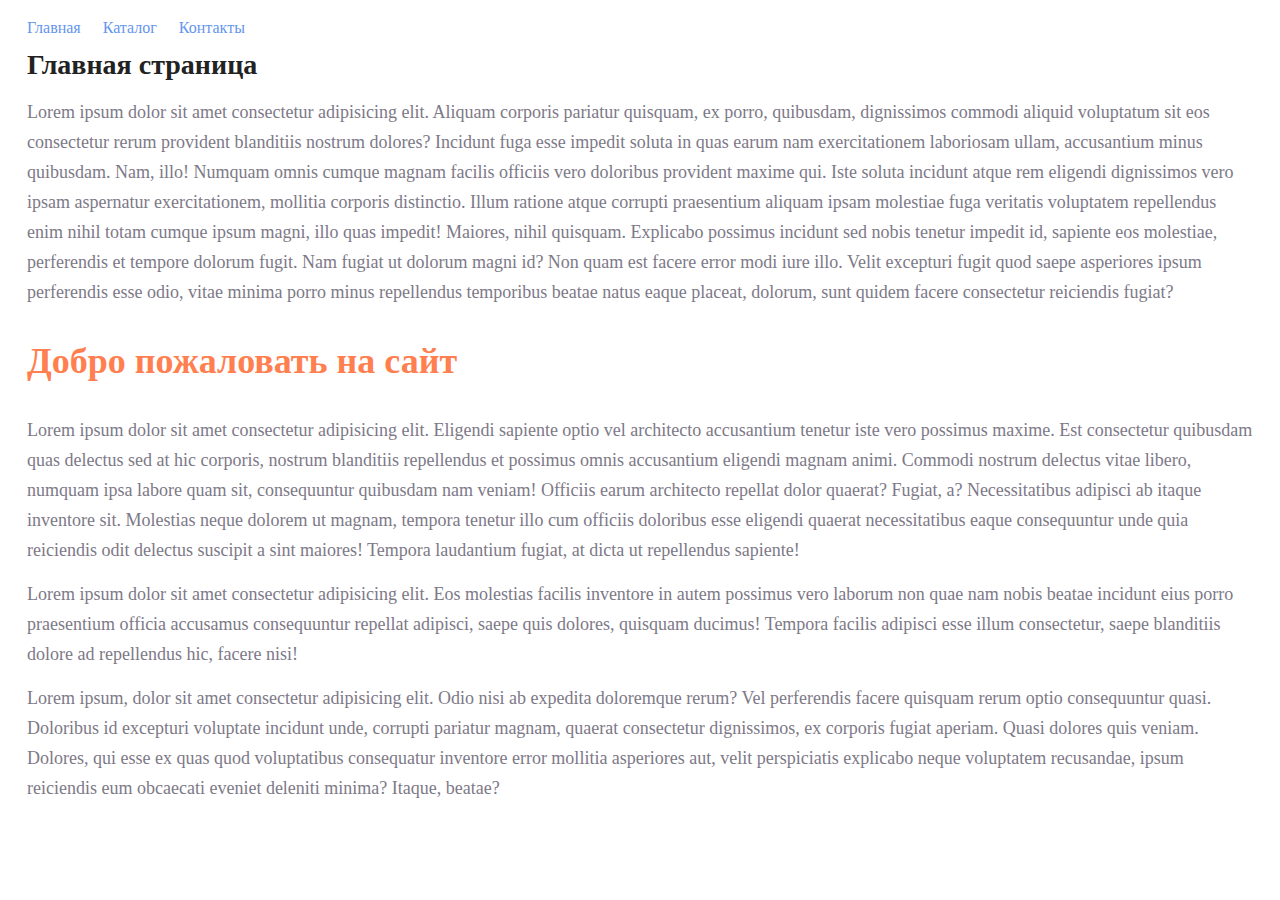
<file: index.html>
<!DOCTYPE html>
<html lang="en">

<head>
    <meta charset="UTF-8">
    <meta name="viewport" content="width=device-width, initial-scale=1.0">
    <title>Домашняя работа</title>
    <link rel="stylesheet" href="styles.css">
</head>

<body>
    <a class="links" href="#">Главная</a>
    <a class="links" href="./catalog/catalog.html">Каталог</a>
    <a class="links" href="#">Контакты</a>
    <h1 class="h1">Главная страница</h1>
    <p class="paragraph">Lorem ipsum dolor sit amet consectetur adipisicing elit. Aliquam corporis pariatur quisquam, ex porro, quibusdam,
        dignissimos commodi aliquid voluptatum sit eos consectetur rerum provident blanditiis nostrum dolores? Incidunt
        fuga esse impedit soluta in quas earum nam exercitationem laboriosam ullam, accusantium minus quibusdam. Nam,
        illo! Numquam omnis cumque magnam facilis officiis vero doloribus provident maxime qui. Iste soluta incidunt
        atque rem eligendi dignissimos vero ipsam aspernatur exercitationem, mollitia corporis distinctio. Illum ratione
        atque corrupti praesentium aliquam ipsam molestiae fuga veritatis voluptatem repellendus enim nihil totam cumque
        ipsum magni, illo quas impedit! Maiores, nihil quisquam. Explicabo possimus incidunt sed nobis tenetur impedit
        id, sapiente eos molestiae, perferendis et tempore dolorum fugit. Nam fugiat ut dolorum magni id? Non quam est
        facere error modi iure illo. Velit excepturi fugit quod saepe asperiores ipsum perferendis esse odio, vitae
        minima porro minus repellendus temporibus beatae natus eaque placeat, dolorum, sunt quidem facere consectetur
        reiciendis fugiat?</p>
    <h2 class="h2">Добро пожаловать на сайт</h2>
    <p class="paragraph">Lorem ipsum dolor sit amet consectetur adipisicing elit. Eligendi sapiente optio vel architecto accusantium
        tenetur iste vero possimus maxime. Est consectetur quibusdam quas delectus sed at hic corporis, nostrum
        blanditiis repellendus et possimus omnis accusantium eligendi magnam animi. Commodi nostrum delectus vitae
        libero, numquam ipsa labore quam sit, consequuntur quibusdam nam veniam! Officiis earum architecto repellat
        dolor quaerat? Fugiat, a? Necessitatibus adipisci ab itaque inventore sit. Molestias neque dolorem ut magnam,
        tempora tenetur illo cum officiis doloribus esse eligendi quaerat necessitatibus eaque consequuntur unde quia
        reiciendis odit delectus suscipit a sint maiores! Tempora laudantium fugiat, at dicta ut repellendus sapiente!
    </p>
    <p class="paragraph">Lorem ipsum dolor sit amet consectetur adipisicing elit. Eos molestias facilis inventore in autem possimus vero
        laborum non quae nam nobis beatae incidunt eius porro praesentium officia accusamus consequuntur repellat
        adipisci, saepe quis dolores, quisquam ducimus! Tempora facilis adipisci esse illum consectetur, saepe
        blanditiis dolore ad repellendus hic, facere nisi!</p>
    <p class="paragraph">Lorem ipsum, dolor sit amet consectetur adipisicing elit. Odio nisi ab expedita doloremque rerum? Vel perferendis
        facere quisquam rerum optio consequuntur quasi. Doloribus id excepturi voluptate incidunt unde, corrupti
        pariatur magnam, quaerat consectetur dignissimos, ex corporis fugiat aperiam. Quasi dolores quis veniam.
        Dolores, qui esse ex quas quod voluptatibus consequatur inventore error mollitia asperiores aut, velit
        perspiciatis explicabo neque voluptatem recusandae, ipsum reiciendis eum obcaecati eveniet deleniti minima?
        Itaque, beatae?</p>
</body>

</html>
</file>
<file: styles.css>
a {
    text-decoration: none;
}

* {
    margin: 4px;
    padding: 5px;
}

.links {
    color: cornflowerblue;
    font-size: 16px;
    line-height: 20px
}

.h1 {
    color: #222222;
    font-size: 28px;
    line-height: 36px;
    font-weight: bold;
}

.paragraph {
    font-style: normal;
    font-weight: 300;
    font-size: 18px;
    line-height: 30px;
    color: #7d7987
}

.h2 {
    color: coral;
    font-style: normal;
    font-weight: 700;
    font-size: 36px;
    line-height: 80px
}
</file>
